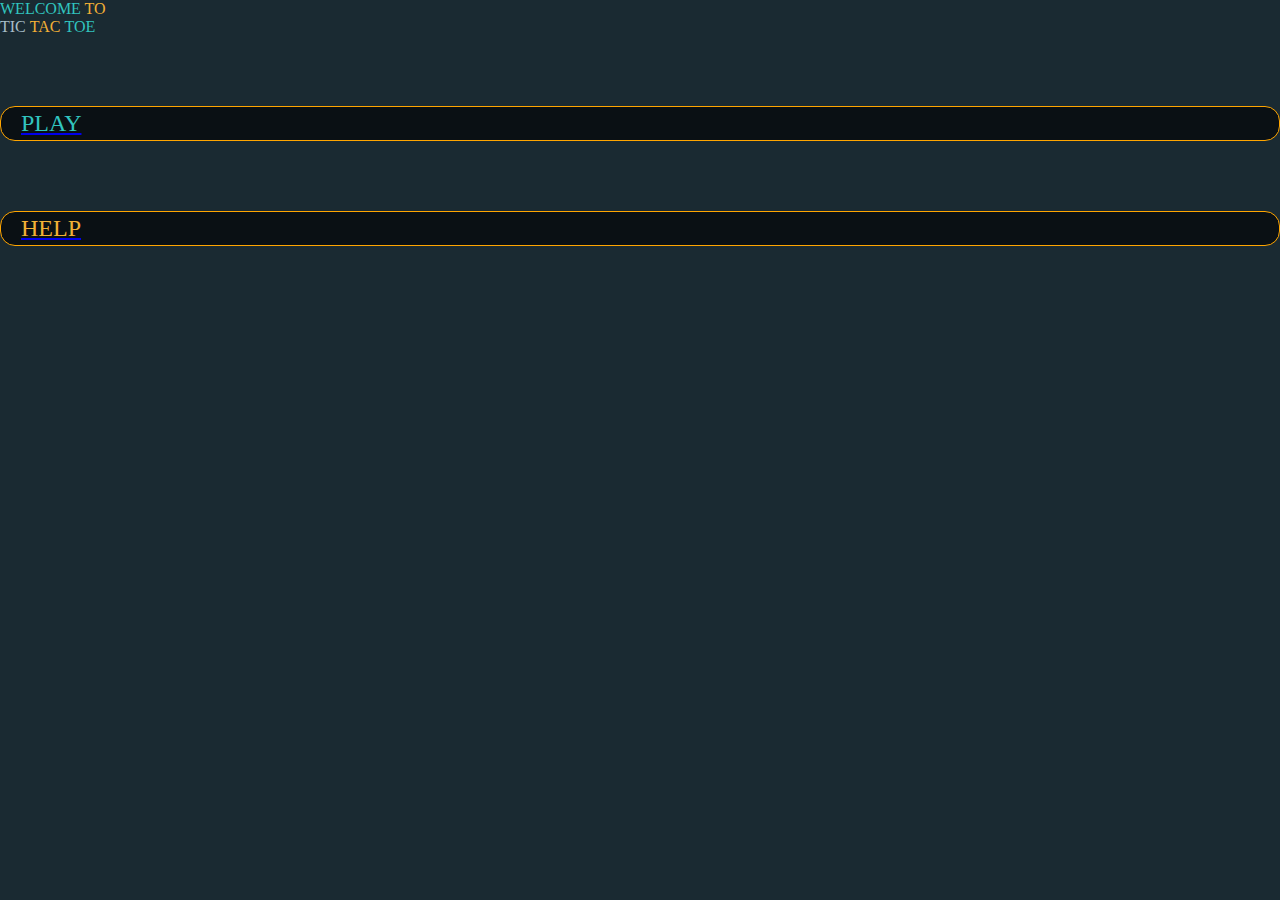
<file: index.html>
<!doctype html>
<html lang="en">
  <head>
    <meta charset="utf-8">
    <meta name="viewport" content="width=device-width, initial-scale=1">
    <title>TIC TAC TOE</title>
    <link href="https://cdn.jsdelivr.net/npm/bootstrap@5.3.0-alpha1/dist/css/bootstrap.min.css" rel="stylesheet" integrity="sha384-GLhlTQ8iRABdZLl6O3oVMWSktQOp6b7In1Zl3/Jr59b6EGGoI1aFkw7cmDA6j6gD" crossorigin="anonymous">
    <link rel="stylesheet" href="./css/style.css">
    <link rel="preconnect" href="https://fonts.googleapis.com">
    <link rel="preconnect" href="https://fonts.googleapis.com">
    <link rel="preconnect" href="https://fonts.gstatic.com" crossorigin> 
  </head>
  <body>
<!--<================================ Main Welcome ==========================> -->
   <div class="container-fluid">
        <div class="row">

            <div class="col-sm-12  d-flex justify-content-center mt-3">
                <div class=" fs-1 fw-bold mt-3"><span class="game-2">WELCOME</span> <span class="box3">TO</span></div>
            </div>

            <div class="row">
                <div class="col d-flex justify-content-center">
                    <div class=" fs-1 fw-bold mt-5"><span class="game-3 game-1">TIC</span> <span class="game-4 game-1">TAC</span> <span class="game-5 game-1">TOE</span></div>
                </div>
            </div>
            <!--<=============================== Buttom to play and Help ============================>-->
            <div class="row">
                <div class="col-sm-12 col-lg- d-flex justify-content-center">
                    <div class="buttom"><a class="text-white nav-link fst-italic" href="./pages/player-select.html"><span class="game-2 game-1">PLAY</span></a></div>
                </div>
            </div>

            <div class="row">
                <div class="col-sm-12 col-lg d-flex justify-content-center ">
                    <div class="buttom buttom2 fst-italic"><a class="text-white nav-link" href="./pages/help.html"><span class="game-4">HELP</span></a></div>
                </div>
            </div>
            
        </div>
    </div>
    <script src="https://cdn.jsdelivr.net/npm/bootstrap@5.3.0-alpha1/dist/js/bootstrap.bundle.min.js" integrity="sha384-w76AqPfDkMBDXo30jS1Sgez6pr3x5MlQ1ZAGC+nuZB+EYdgRZgiwxhTBTkF7CXvN" crossorigin="anonymous"></script>
  </body>
</html>






































<!-- <!DOCTYPE html>

<html lang="en">
<head>
    <meta charset="UTF-8">
    <meta http-equiv="X-UA-Compatible" content="IE=edge">
    <meta name="viewport" content="width=device-width, initial-scale=1.0">
    <title>TIC TAC TOE</title>
    <link rel="stylesheet" href="./css/style.css">
</head>
<body>
   
    
</body>
</html> -->
</file>
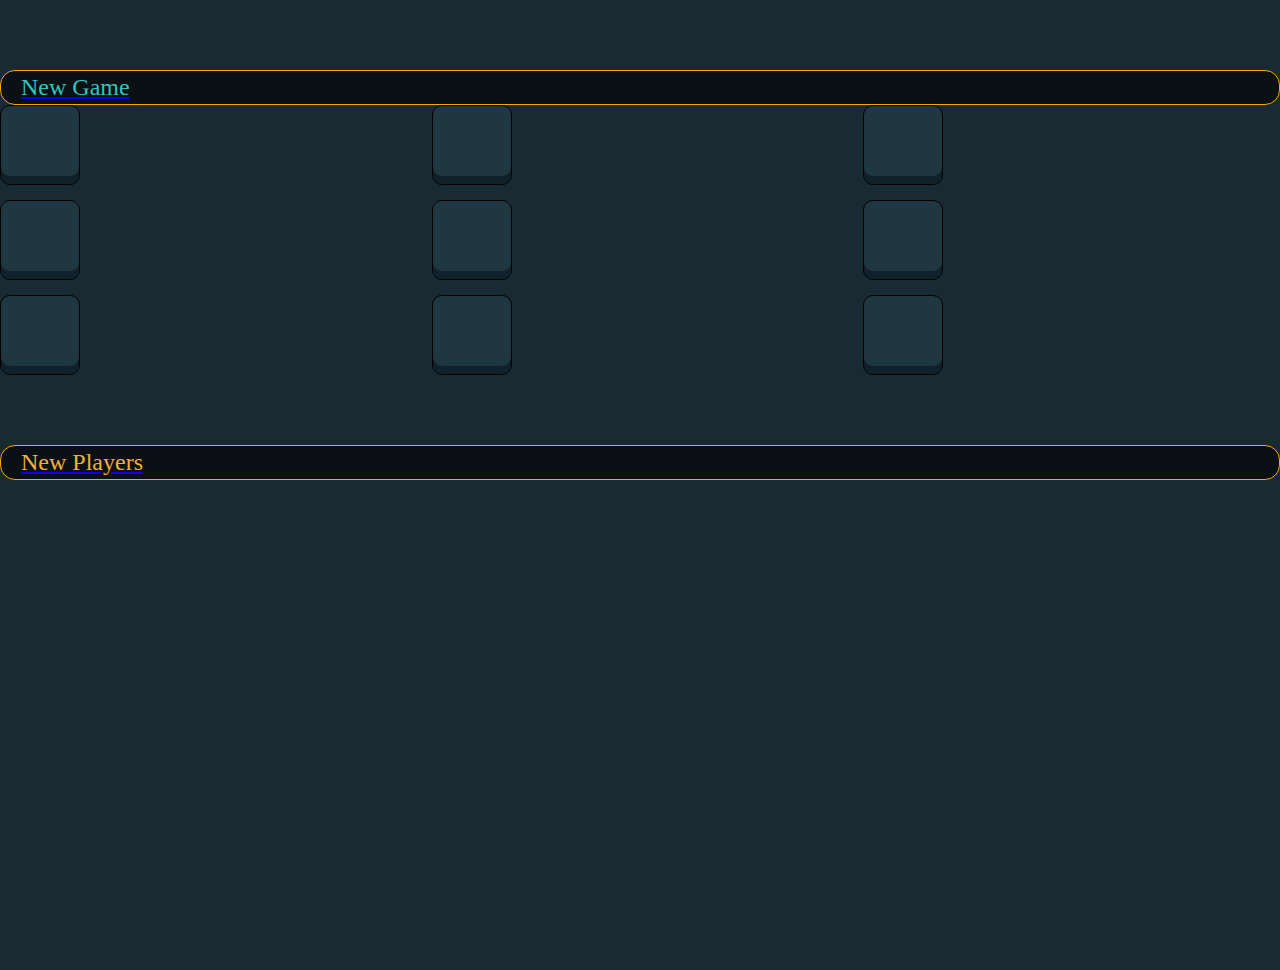
<file: pages/game.html>
<!doctype html>
<html lang="en">
  <head>
    <meta charset="utf-8">
    <meta name="viewport" content="width=device-width, initial-scale=1">
    <title>GAME</title>
    <link href="https://cdn.jsdelivr.net/npm/bootstrap@5.3.0-alpha1/dist/css/bootstrap.min.css" rel="stylesheet" integrity="sha384-GLhlTQ8iRABdZLl6O3oVMWSktQOp6b7In1Zl3/Jr59b6EGGoI1aFkw7cmDA6j6gD" crossorigin="anonymous">
    <link rel="stylesheet" href="../css/style.css">
  </head>
  <body>
    <div class="container-fluid">
        <!-- ================= PLAYERS Name =============================>-->
        <div class="row">
            <div class="col-12  col-lg-  d-flex justify-content-center">
                <div class="col text-center fw-bold mt-3">
                    <div id="Guest1" class="x"></div>
                </div> 
                <div  class="col text-center fw-bold d-flex justify-content-center mt-3">
                    <div id="Guest2" class="o"></div>
                </div>
            </div>
        </div>
           
        <div class="row justify-content-center align-items-center">
            <!-- <========================== Player Buttom =========================> -->
            <div class="col-12 col-md-4  col-lg-3 d-flex justify-content-center mb-3 order-">
                <div class="buttom" id="restartBtn"><a class="text-white nav-link fst-italic" href="../pages/game.html"><span class="game-2 game-1">New Game</span></a></div>
            </div>
          <!-- <============================= Main Game ==========================> -->
            <div class="col-12 col-md-4  col-lg-6 d-flex justify-content-center align-items-center">
                <div class="boardContainer " id="tablero">
                        <div class="box" id="0"></div>
                        <div class="box" id="1"></div>
                        <div class="box" id="2"></div>
                        <div class="box" id="3"></div>
                        <div class="box" id="4"></div>
                        <div class="box" id="5"></div>
                        <div class="box" id="6"></div>
                        <div class="box" id="7"></div>
                        <div class="box" id="8"></div>
                </div>
            </div>  
            <!-- <========================== Player Buttom =========================> -->
              
            <div class="col-12 col-md-4 col-lg-3 d-flex justify-content-center align-items-center">
                <div class="buttom buttom2"><a class="text-white nav-link fst-italic" href="../pages/player-select.html"><span class="game-4">New Players</span></a></div>
            </div>
        </div>
    </div>
    <script src="../js/game.js"></script>

  </body>
</html>
</file>
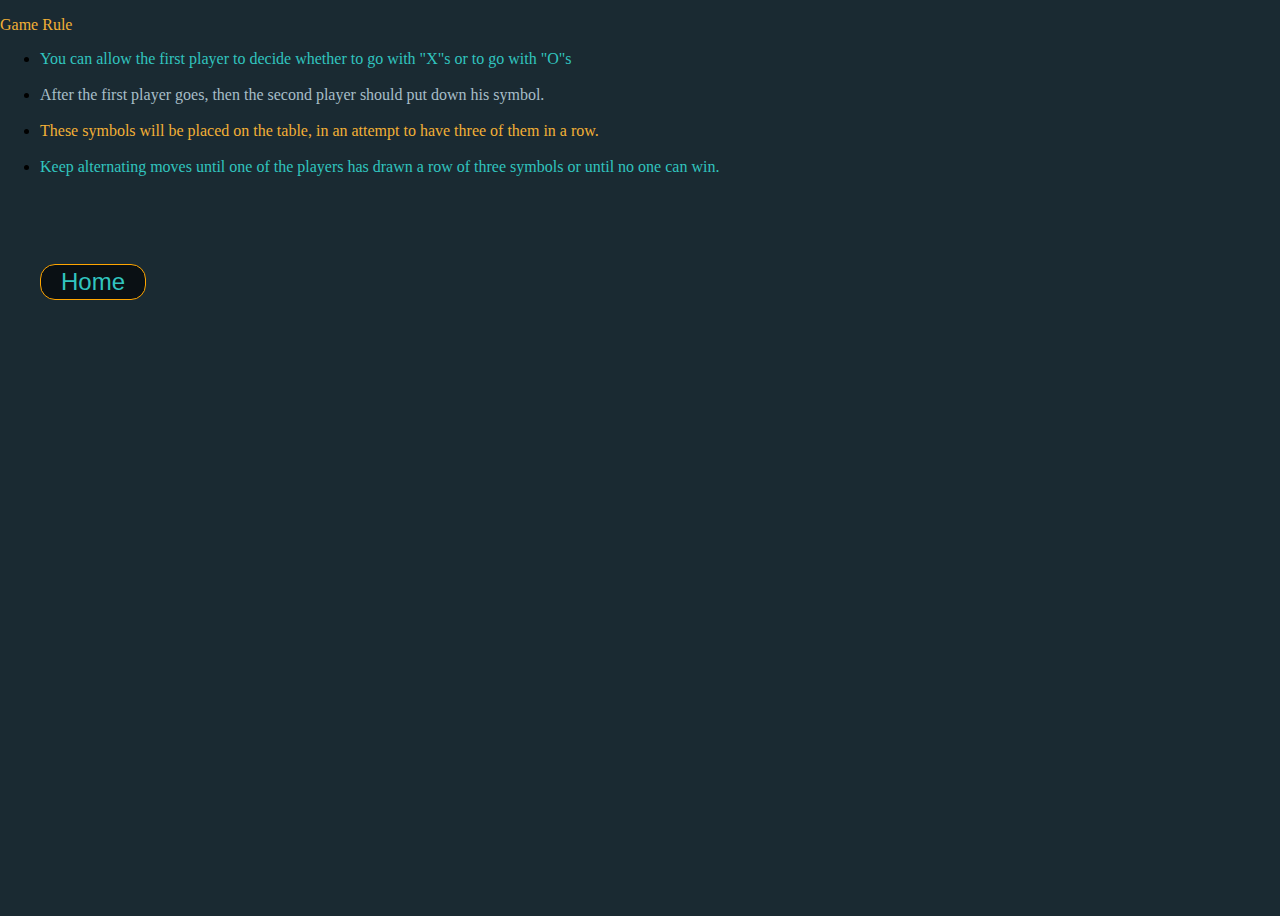
<file: pages/help.html>
<!DOCTYPE html>
<html lang="en">
<head>
    <meta charset="UTF-8">
    <meta http-equiv="X-UA-Compatible" content="IE=edge">
    <meta name="viewport" content="width=device-width, initial-scale=1.0">
    <title>Help</title>
    <link href="https://cdn.jsdelivr.net/npm/bootstrap@5.3.0-alpha1/dist/css/bootstrap.min.css" rel="stylesheet" integrity="sha384-GLhlTQ8iRABdZLl6O3oVMWSktQOp6b7In1Zl3/Jr59b6EGGoI1aFkw7cmDA6j6gD" crossorigin="anonymous">
    <link rel="stylesheet" href="../css/style.css">
</head>
<body>
    <!-- <==================== Main Rules ===========================> -->

    <div class="container-rules d-flex justify-content-center align-items-center">
            <div class="row">
                <div class="col d-flex justify-content-center align-items-center">
                    <div class="rules text-center fs-4">
                        <p class="text-bold text-center mb-3 fs-1"><span class="game-4">Game Rule</span></p>
                        <div class="txt-reglas text-start">
                            <p>
                                <ul>
                                    <li> <span class="fw-bold game-1 game-2">You can allow the first player to decide whether to go with "X"s or to go with "O"s</span></li><br>
                                    <li><span class="fw-bold game-3">After the first player goes, then the second player should put down his symbol.</span></li><br>
                                    <li><span class="fw-bold game-4 game-1">These symbols will be placed on the table, in an attempt to have three of them in a row.</span></li><br>
                                    <li><span class="fw-bold game-2">Keep alternating moves until one of the players has drawn a row of three symbols or until no one can win.</span></li><br>
                                    <!-- <================== Button Home =============================> -->
                                    <div class="col d-flex justify-content-center">
                                    <a class="nav-link" href="../index.html"><button class="buttom game-2 fst-italic">Home</button></a>
                                    </div>
                                </ul>
                            </p>
                        </div>
                    </div>
                </div>
            </div>   
    </div>
</body>
</html>
</file>
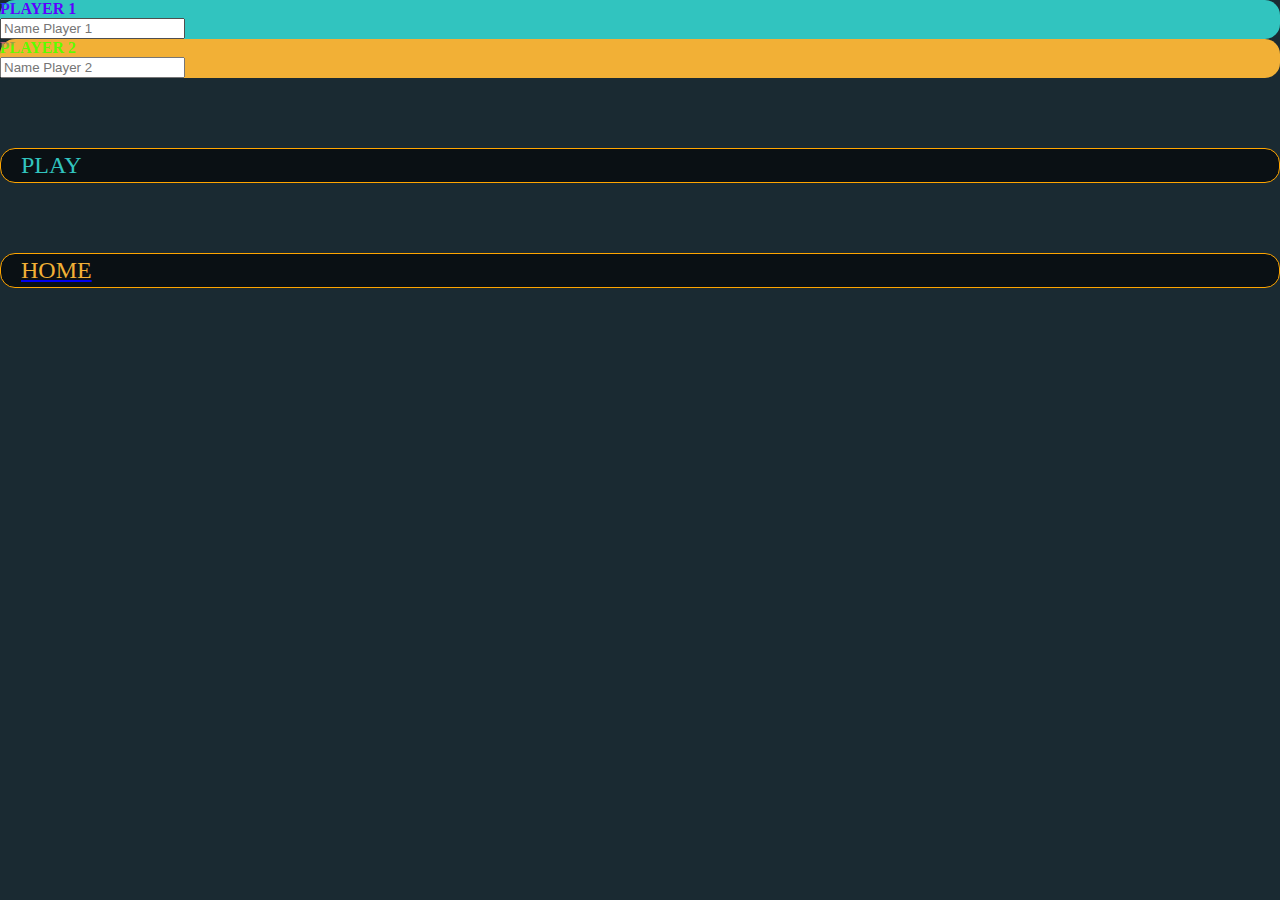
<file: pages/player-select.html>
<!doctype html>
<html lang="en">
  <head>
    <meta charset="utf-8">
    <meta name="viewport" content="width=device-width, initial-scale=1">
    <title>Player Select</title>
    <link href="https://fonts.googleapis.com/css2?family=Roboto:wght@400;700&display=swap" rel="stylesheet">
    <link href="https://cdn.jsdelivr.net/npm/bootstrap@5.3.0-alpha1/dist/css/bootstrap.min.css" rel="stylesheet" integrity="sha384-GLhlTQ8iRABdZLl6O3oVMWSktQOp6b7In1Zl3/Jr59b6EGGoI1aFkw7cmDA6j6gD" crossorigin="anonymous">
    <script src="https://cdn.jsdelivr.net/npm/bootstrap@5.3.0-alpha1/dist/js/bootstrap.bundle.min.js" integrity="sha384-w76AqPfDkMBDXo30jS1Sgez6pr3x5MlQ1ZAGC+nuZB+EYdgRZgiwxhTBTkF7CXvN" crossorigin="anonymous"></script>
    <link rel="stylesheet" href="../css/style.css">
  </head>
  <body>
    <!-- <========================== Players select ========================> -->
    <div class="container-fluid" id="entrada">
        <div class="players">
            <div class="row justify-content-center align-items-center">
                    <div class="col-sm-12 col-md-6 mt-5 d-flex justify-content-center align-items-center">
                        <div class="card card-border-gradient-blue">
                            <div class="card-body">
                                <label for="Guest1" class="bold-grad-text-blue mb-3">PLAYER 1</label>
                                 <div><input type="text" placeholder="Name Player 1" 
                                id="Guest1"></div>
                            </div>
                        </div>
                    </div>

                    <div class="col-sm-12 col-md-6 mt-5 d-flex justify-content-center align-items-center">
                        <div class="card card-border-gradient-blue1">
                            <div class="card-body">
                                <label for="Guest2" class="bold-grad-text-green mb-3">PLAYER 2</label>
                                 <div><input type="text" placeholder="Name Player 2" 
                                id="Guest2"></div>
                            </div>
                        </div>
                    </div>
            </div>
            <!-- <============================= Players Buttom ==================> -->
            <div class="row">

                <div class="col d-flex justify-content-center">
                    <div class="buttom" id="enviar" type="submit" onclick="playGame()"> <span class="game-1 game-2">PLAY</span></div>
                </div>
                <div class="col-sm-12 d-flex justify-content-center">
                    <div class="buttom buttom2"><a class="text-white nav-link fst-italic" href="../index.html"><span class="game-4">HOME</span></a></div>
                </div>
			</div>
        </div>
    </div>
    <script src="../js/main.js"></script>
  </body>
</html>
</file>
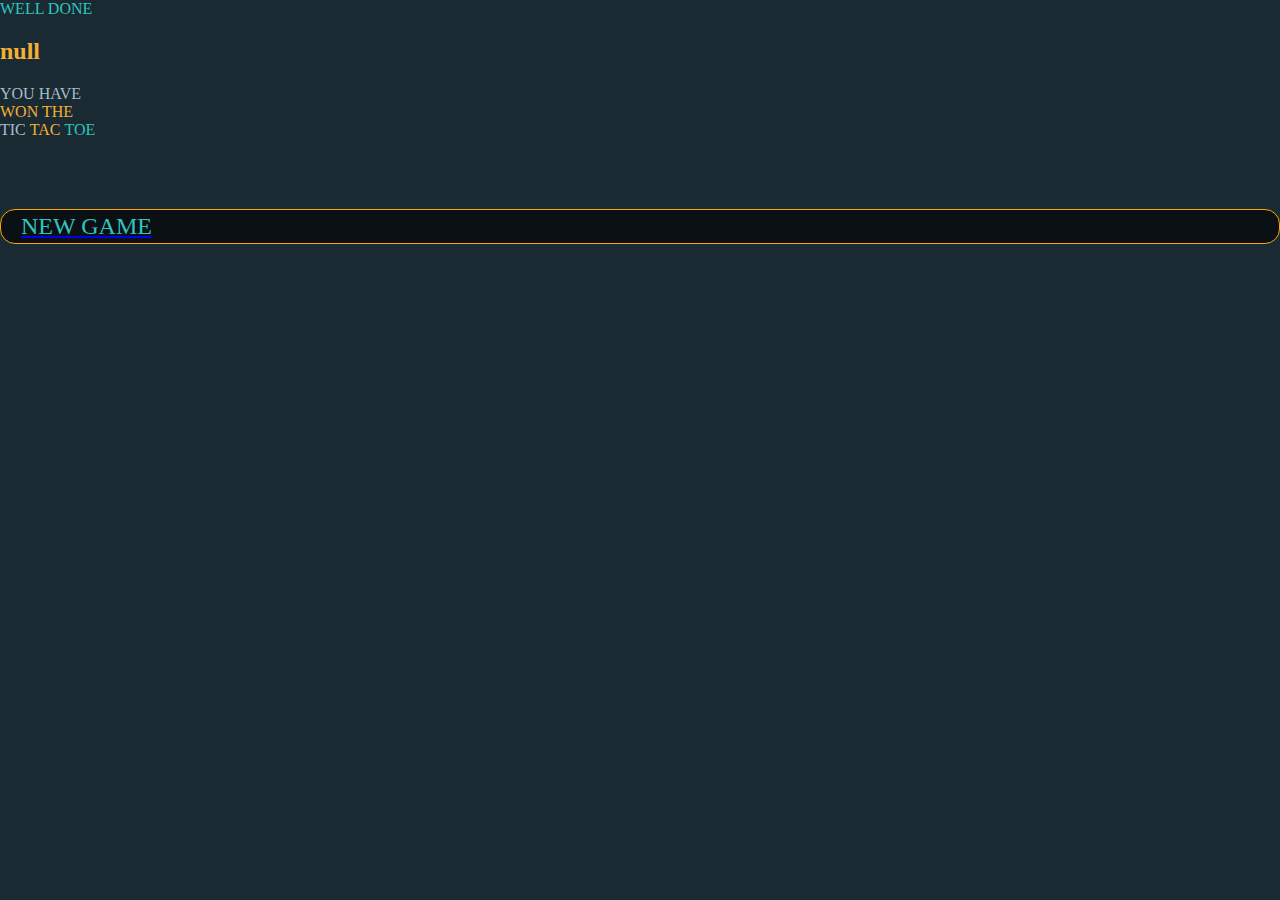
<file: pages/winner.html>
<!DOCTYPE html>
<html lang="en">
<head>
    <meta charset="UTF-8">
    <meta http-equiv="X-UA-Compatible" content="IE=edge">
    <meta name="viewport" content="width=device-width, initial-scale=1.0">
    <link href="https://cdn.jsdelivr.net/npm/bootstrap@5.3.0-alpha1/dist/css/bootstrap.min.css" rel="stylesheet" integrity="sha384-GLhlTQ8iRABdZLl6O3oVMWSktQOp6b7In1Zl3/Jr59b6EGGoI1aFkw7cmDA6j6gD" crossorigin="anonymous">
    <title>Winner</title>
    <link rel="stylesheet" href="../css/style.css">
</head>
<body>

    <div class="container-fluid">
        <div class="row">
            <!--<======================= Mensaje de Ganador ===========================> -->
            <div class="col-sm-12 d-flex justify-content-center mt-3">
                <div class="fs-1 fw-bold "><span class="game-2 game-1">WELL DONE</span><h2 id="winning" class="d-flex justify-content-center mt-5"></h2></div>
            </div>

            <div class="col-sm-12 d-flex justify-content-center mt-5">
                <div class="fs-1 fw-bold "><span class="game-3">YOU HAVE</span></div>
            </div>

            <div class="col-sm-12 d-flex justify-content-center mt-5">
                <div class="fs-1 fw-bold "><span class="game-4">WON THE</span></div>
            </div>

            <div class="col d-flex justify-content-center">
                <div class=" fs-1 fw-bold mt-5"><span class="game-3 game-1">TIC</span> <span class="game-4 game-1">TAC</span> <span class="game-5 game-1">TOE</span></div>
            </div>
            <!-- <======================= Botón de reinicio al juego ==============================> -->
            <div class="col-sm-12 col-lg- d-flex justify-content-center">
                <div class="buttom"><a class="text-white nav-link fst-italic" href="../pages/player-select.html"><span class="game-2 game-1">NEW GAME</span></a></div>
            </div>
        </div>


    </div>

</body>

<script src="../js/winners.js"></script>
</html>
</file>
<file: css/style.css>
:root{
 --clr-lightBlue: 178 60% 48%;
  --clr-lightBlueHover: 178 75% 65%;
  --clr-orange: 39 88% 58%;
  --clr-orangeHover: 39 100% 69%;
  --clr-darkNavy: 202 32% 15%;
  --clr-navy: 199 35% 19%;
  --clr-silver: 198 23% 72%;
  --clr-silverHover: 197 33% 89%;
}

*{
    box-sizing: border-box;
}

/*  <================= Tres en Raya Tablero y color de jugadores =========================> */
body{
    background-color: hsl(var(--clr-darkNavy));
    margin: 0;
    padding: 0;
    height: 100vh;
    font-family: 'Julee', cursive;
}


#tablero{
    display: grid;
    grid-template-areas: 
    "1 2 3"
    "4 5 6"
    "7 8 9";
    gap: 15px;
    font-family: "Permanet Marker", cursive;
}


.box{
    height: 5rem;
    width: 5rem;
    font-size: 80%;
    border: 1px solid black;
    display: flex;
    justify-content: center;
    align-items: center;
    border-radius: 10px;
    background-color:hsl(var(--clr-navy)) ;
    box-shadow: inset 0px -8px 0px #10212a;
    font-size: 50px;
    cursor: pointer;
    color:  hsl(var(--clr-orange));
}

.box:hover{
    transition: 0.4s;
    transform: scale(0.9);
     transition-duration: 1000ms;
}

#Guest1{
    color: hsl(var(--clr-lightBlue));

}

#Guest2{
    color: hsl(var(--clr-orange));
}

#winning{
    color: hsl(var(--clr-orange));
}

/* <============= Tamaño Del Mensaje De Bienvenida ================================> */
 .welcom{
    font-size: 3rem;
    margin-top: 20px;
    text-align: center;
} 
/* <=============== Color y Efecto De Los Play y Help ========================> */
.buttom {
    padding: 3px 20px 3px 20px;
    border: 1px solid orange;
    background: rgb(0, 0, 0, 0.6);
    font-size: 1.5rem;
    border-radius: 15px;
    margin-top: 70px;
  }
  
  .buttom:hover {
    background-color: hsl(var(--clr-orangeHover));
    transform: scale(0.9);
    transition-duration: 1000ms;
  }

  .buttom2:hover{
    background-color: hsl(var(--clr-lightBlueHover));
  }
/* ,=============== Altura y ancho de help =============================> */
  .rules{
    width: 80vw;
    height: 100vh;
}


/* <=============== Colores y fuentes Para La Bienvenida =======================>  */

.box3{
    color: hsl(var(--clr-orange));
    
    }
    
    .game-1{
        font-family: 'Noto Serif', serif;
    }
    
    .game-2{
        color: hsl(var(--clr-lightBlue));
        
    }
    
    
    .game-3{
        color: hsl(var(--clr-silver));
        
     
    }
    
    .game-4{
        color: hsl(var(--clr-orange));
    }
    
    .game-5{
        color: hsl(var(--clr-lightBlue));
    }
 

  /*<================ Players select color y efectos ===============> */


  .card-border-gradient-blue {
    border-radius: 15px;
    background-color: hsl(var(--clr-lightBlue));
    
}

.card-border-gradient-blue1{
    border-radius: 15px;
    background-color: hsl(var(--clr-orange));
}

.bold-grad-text-blue {
    font-weight: 900;
    -webkit-text-fill-color: transparent;
    background-image: linear-gradient(165deg, #0066ff 0%, #5d00ff 30%);
    background-size: 100%;
    -webkit-background-clip: text;
    background-clip: text;
}

.bold-grad-text-green {
    font-weight: 900;
    -webkit-text-fill-color: transparent;
    background-image: linear-gradient(165deg, #f900ae 0%, #59ff00 30%);
    background-size: 100%;
    -webkit-background-clip: text;
    background-clip: text;
    text-transform: uppercase;
}
</file>
